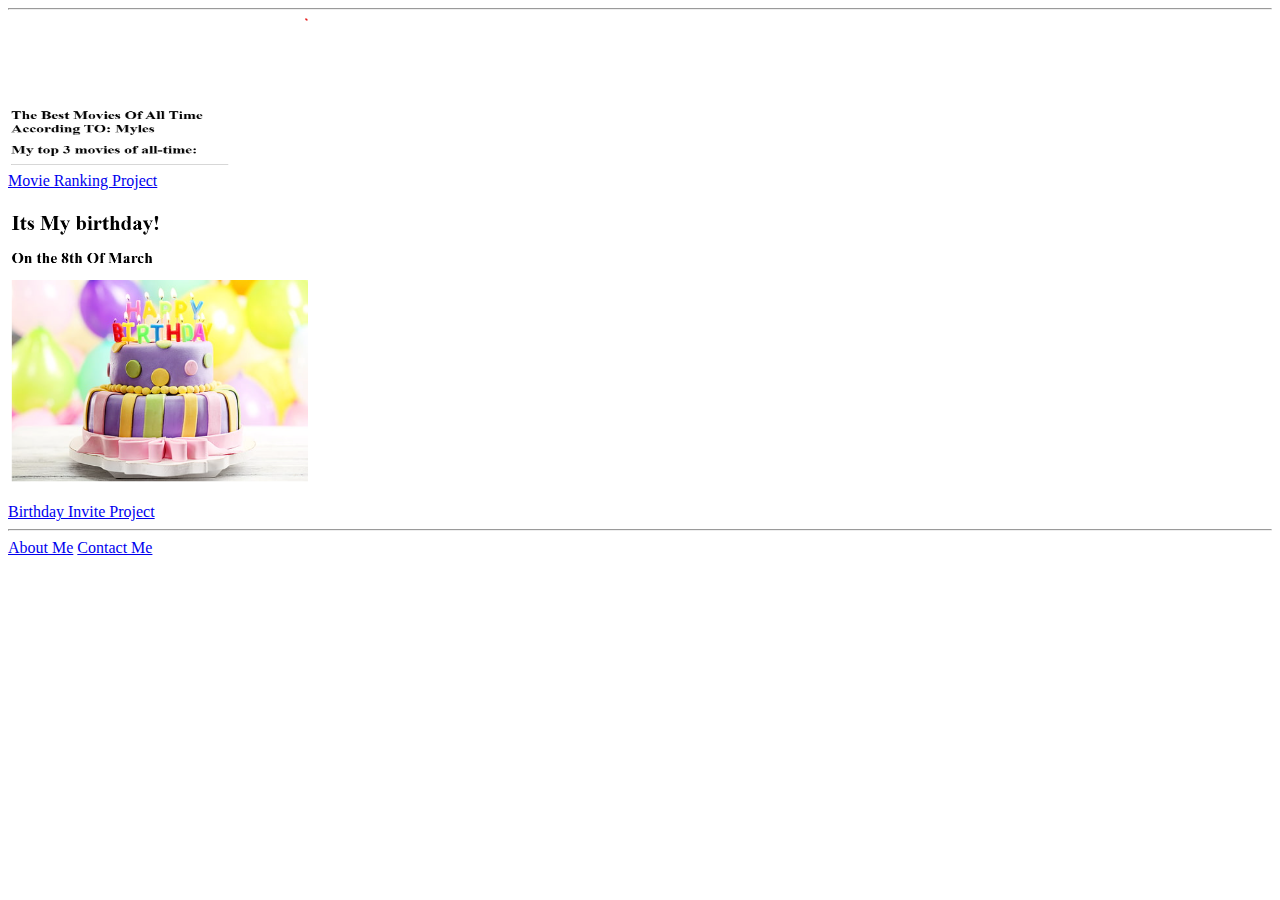
<file: index.html>
<!-- TODO 1: Create the HTML Boilerplate -->
<html lang="en">
    <head>
        <meta charset="UTF-8">
        <title>Myles Patricio's Portfolio</title>
        
    </head>
<hr />
<img src="./assets/images/movie-ranking.png" alt="Movie ranking" width="300" height="150">
<a href="./public/movie-ranking.html">
<br>    Movie Ranking Project</a>

<br>
<br>

<img src="./assets/images/birthday-invite.png" width="300">
<br>
<br>

<a href="./public/birthday-invite.html">Birthday Invite Project</a>


<br>
<hr />
<a href="./about.html">About Me</a> <a href="./public/contact.html">Contact Me</a>




</html>
<!-- TODO 2: Add Your previous projects' HTML into the public folder -->

<!-- TODO 3: Take screenshots of your project previews and add the images to the images folder -->

<!-- TODO 4: Add titles/subtitles etc. -->

<!-- TODO 5: Add a link to the project pages -->

<!-- TODO 6: Add images to show the project previews
HINT for TODO 6: You can use the height attribute set to 200 to make the image smaller:
https://developer.mozilla.org/en-US/docs/Web/HTML/Element/img#attr-height -->

<!-- TODO 7: Add the Contact Me and About Me page links -->
</file>
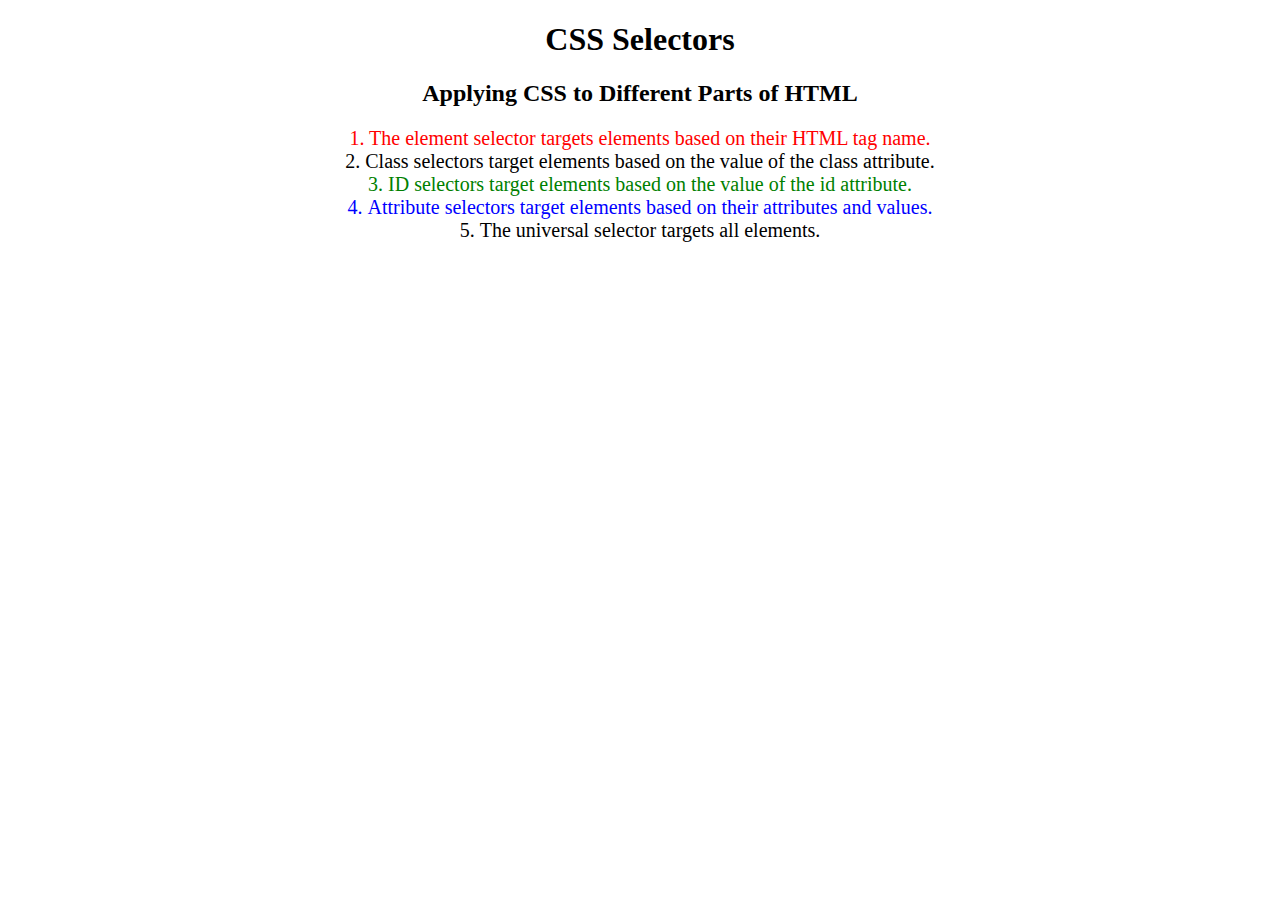
<file: 5.3 CSS Selectors/index.html>
<!DOCTYPE html>
<html lang="en">

<head>
  <meta charset="UTF-8">
  <title>CSS Selectors</title>
  <link rel="stylesheet" href="./style.css" />
</head>

<body>
  <h1>CSS Selectors</h1>
  <h2>Applying CSS to Different Parts of HTML</h2>
  <!-- TODO 1: Set the CSS for all paragraph tags to "color: red" -->
  <p class="note">1. The element selector targets elements based on their HTML tag name.</p>

  <ol>
    <!-- TODO 2: Set the CSS for all elements with a class of "note" to "font-size: 20px" -->
    <li class="note" value="2">Class selectors target elements based on the value of the class attribute.</li>

    <!-- TODO 3: Set the CSS for the element with an id of "id-selector-demo" to "color: green" -->
    <li class="note" id="id-selector-demo" value="3">ID selectors target elements based on the value of the id
      attribute.</li>

    <!-- TODO 4: Set the CSS for the li elements that have the "value" attribute set to "4" to have "color: blue" -->
    <li class="note" value="4">Attribute selectors target elements based on their attributes and values.</li>

    <!-- TODO 5: Set all elements to have "text-align: center" -->
    <li class="note" value="5">The universal selector targets all elements.</li>
  </ol>
</body>



</html>
</file>
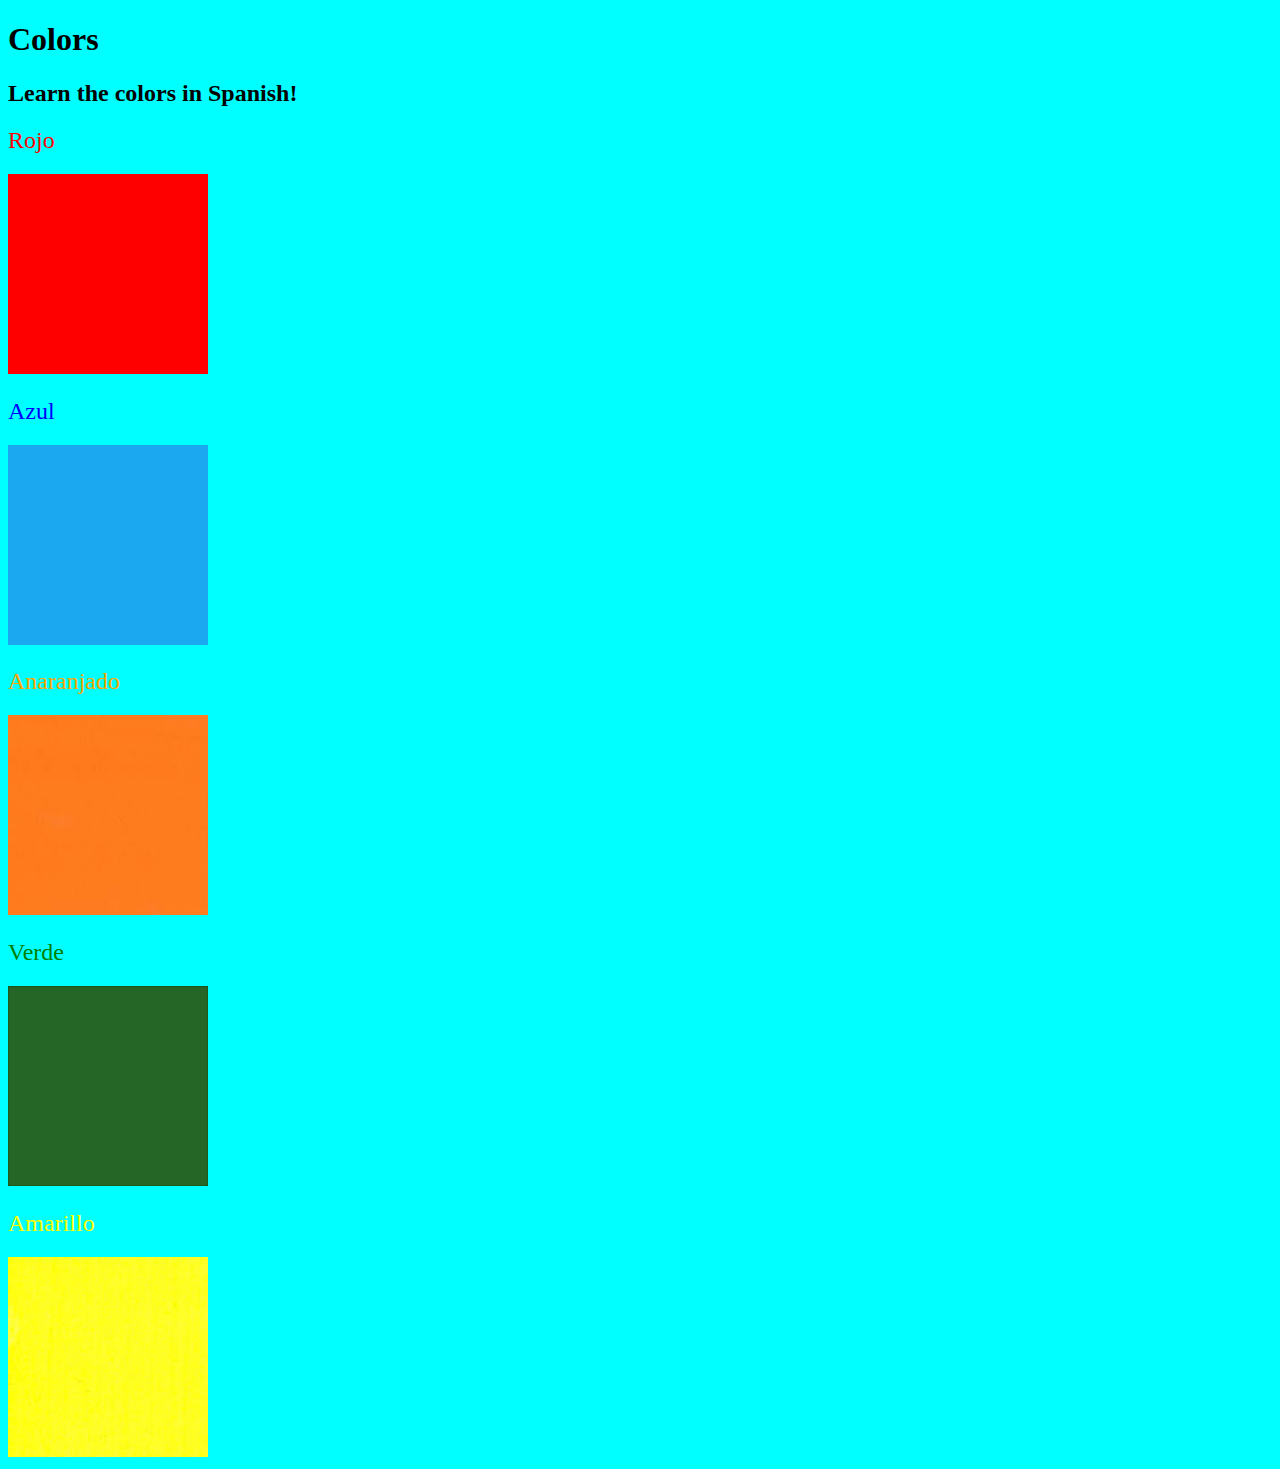
<file: 5.4+Color+Vocab+Project/index.html>
<!DOCTYPE html>
<html lang="en">
  <head>
    <meta charset="UTF-8" />
    <title>Spanish Vocabulary</title>
    <link rel="stylesheet" href="./style.css" />
  </head>

  <body>
    <h1>Colors</h1>
    <h2>Learn the colors in Spanish!</h2>
    <h2 class="color-title" id="red">Rojo</h2>
    <img src="./assets/images/red.png" alt="red" />

    <h2 class="color-title" id="blue">Azul</h2>
    <img src="./assets/images/blue.png" alt="blue" />

    <h2 class="color-title" id="orange">Anaranjado</h2>
    <img src="./assets/images/orange.png" alt="orange" />

    <h2 class="color-title" id="green">Verde</h2>
    <img src="./assets/images/green.png" alt="green" />

    <h2 class="color-title" id="yellow">Amarillo</h2>
    <img src="./assets/images/yellow.png" alt="yellow" />
  </body>
</html>

<!-- 
TODOs
IMPORTANT: You should not need to make ANY CHANGES to index.html
All code should be written in your CSS file.

1. Create a CSS file and incorporate it as an external stylesheet.
2. Use CSS to style each of the color titles to meaning. 
Hint: Use the id to help if you don't know the words in spanish.
3. Use CSS to change all the color titles to have "font-weight: normal;"
4. Use CSS (not HTML) to make all the images 200px heigh and 200px wide. 
Hint: 
https://developer.mozilla.org/en-US/docs/Web/CSS/height
https://developer.mozilla.org/en-US/docs/Web/CSS/width
-->
</file>
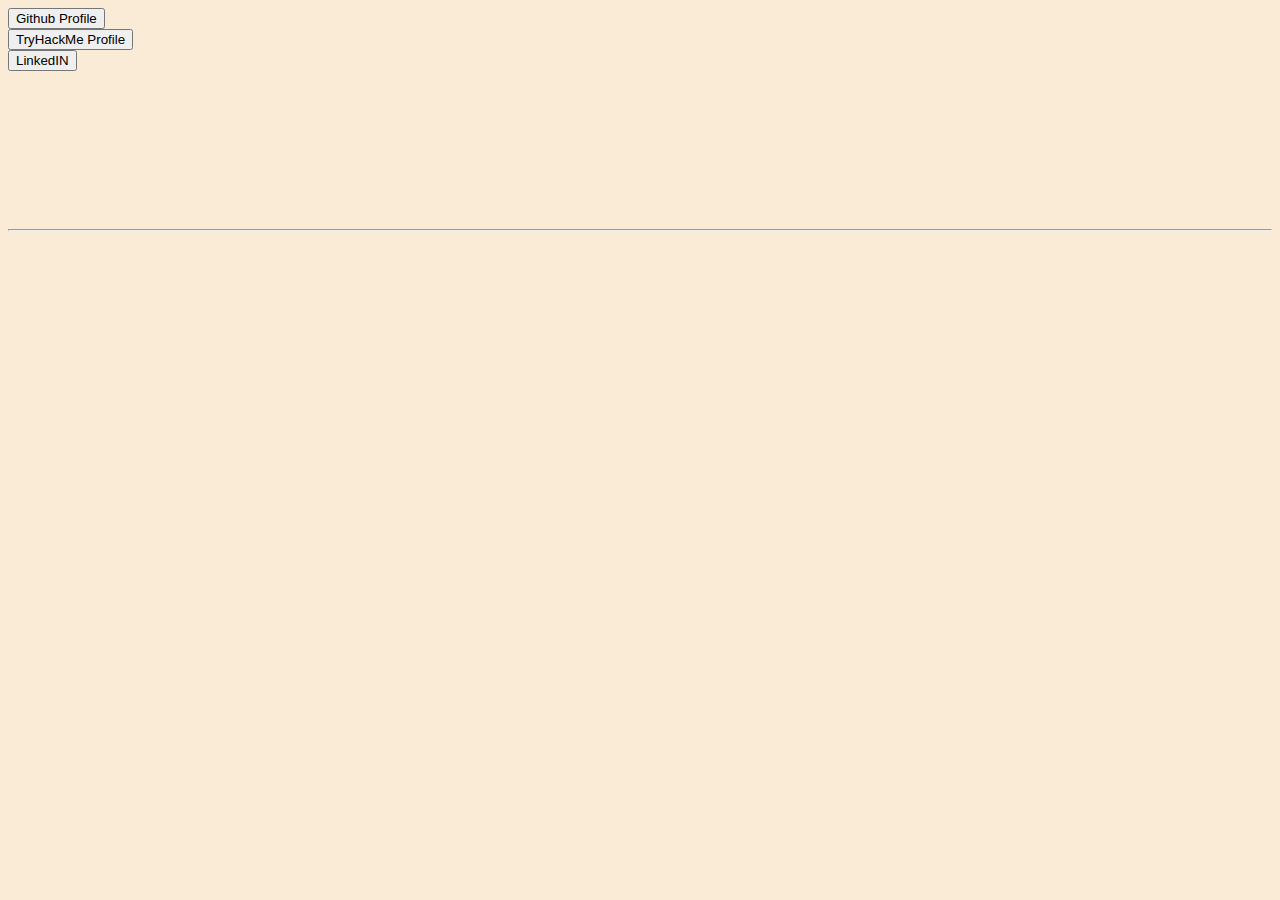
<file: Resume.html>
<html style="background-color: antiquewhite; 
html /> 

<h1> Myles Patricio</h1>
<hr /> 
<h4>Waterdown,On</h4>

<p>myles.patrcio@gmail.com<p/>

<hr />


<h2>Objective:<h2/>
<p>To obtain a role within the <strong>Tech World</strong> so I can sustain financial freedom while utilizing my knowledge and gaining as much as possible!</p>

<hr />

<h3>Skill Highlights<h3/>

<li>Highly adaptable &amp; Quick Thinker: Thrive in fast-paced office environments by responding to shifting
priorities and solving problems efficiently, ensuring smooth daily operations

<li>Exceptional Customer Service &amp; Professional Demeanor: Demonstrated ability to interact professionally
with clients, staff, and stakeholders. Known for maintaining a positive, helpful attitude and building strong working
relationships  

<li>Efficient Time Management &amp; Organization: Skilled in planning and prioritizing work to meet deadlines.
Able to maintain organized records, calendars, and files while supporting team members and management
effectively

<li>Fast Learner with Strong Technical Aptitude: Comfortable working with various office technologies and
systems, including document management tools, email platforms, and scheduling software. Quick to understand
and implement new administrative procedures

<li>Detail-Oriented &amp; Deadline-Driven: Highly organized and capable of managing multiple administrative
tasks such as data entry, document preparation, and file organization—consistently delivering accurate work on
time
<li>Excellent Oral &amp; Written Communication: Strong interpersonal and communication skills for composing
professional correspondence, answering phones, and conveying information clearly in both verbal and written
formats

<hr />

<p>Below are some of my links for social media & certifications:</p>



<br>
<hr />
<a href="https://github.com/hiddenconcept"><button>Github Profile</button></a> <br>
<a href="https://tryhackme.com/p/TheHiddenConcept"><button>TryHackMe Profile</button></a> <br>
<a href="https://www.linkedin.com/in/myles-patricio-9209ab9b/"><button>LinkedIN</button></a> 
<br>
<iframe src="https://tryhackme.com/api/v2/badges/public-profile?userPublicId=6324428" style='border:none;'></iframe>
<hr />
</file>
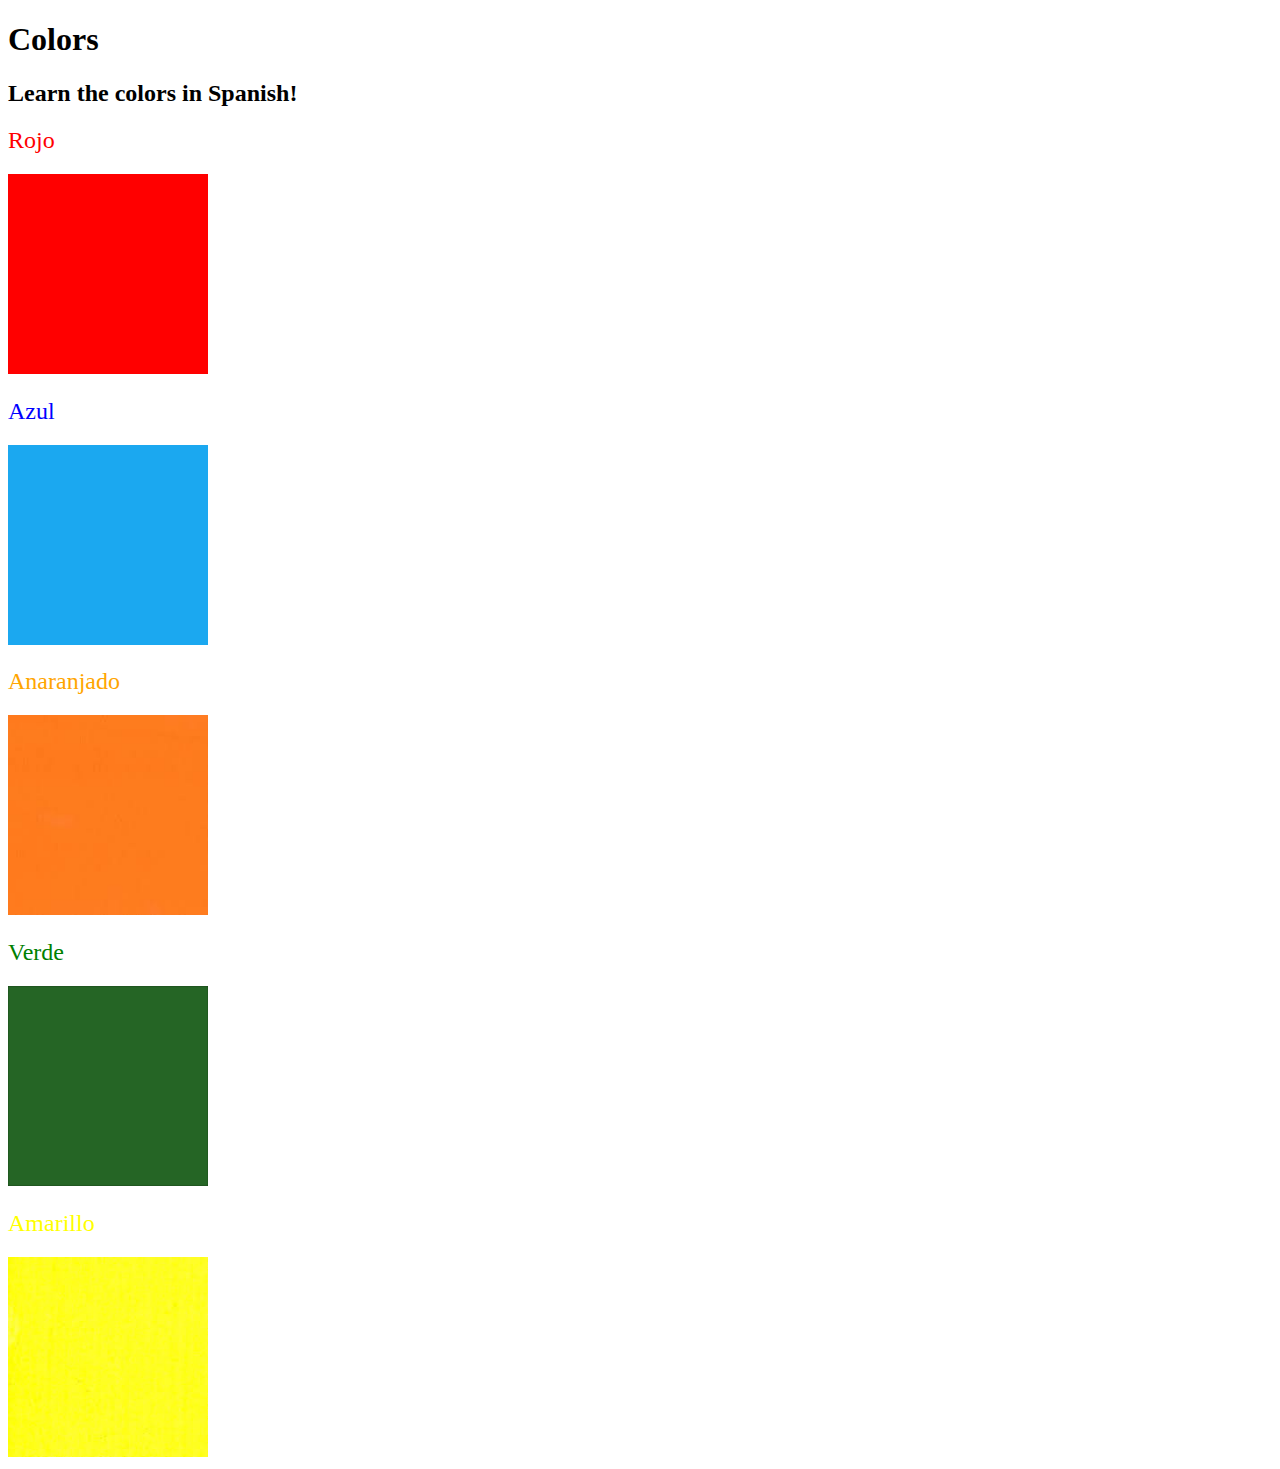
<file: 5.4+Color+Vocab+Project/solution/solution.html>
<!DOCTYPE html>
<html lang="en">
  <head>
    <meta charset="UTF-8" />
    <title>Spanish Vocabulary</title>
    <link rel="stylesheet" href="./style.css" />
  </head>

  <body>
    <h1>Colors</h1>
    <h2>Learn the colors in Spanish!</h2>
    <h2 class="color-title" id="red">Rojo</h2>
    <img src="./assets/images/red.png" alt="red" />

    <h2 class="color-title" id="blue">Azul</h2>
    <img src="./assets/images/blue.png" alt="blue" />

    <h2 class="color-title" id="orange">Anaranjado</h2>
    <img src="./assets/images/orange.png" alt="orange" />

    <h2 class="color-title" id="green">Verde</h2>
    <img src="./assets/images/green.png" alt="green" />

    <h2 class="color-title" id="yellow">Amarillo</h2>
    <img src="./assets/images/yellow.png" alt="yellow" />
  </body>
</html>
</file>
<file: 5.3 CSS Selectors/style.css>
ol {
  margin-left: -40px;
  margin-top: -20px;
  list-style-position: inside;
}

/* Write your CSS below, don't change the rules above. */

p{
color: red;
}


.note{
font-size: 20px
}


#id-selector-demo{
  color: green;
}


li[value="4"] {
  color: blue;
}


* {
  text-align: center
}
</file>
<file: 5.4+Color+Vocab+Project/style.css>
*{
    background-color: aqua;
}




#green{
    color: green;
}

#red{
    color: red;
}

#blue{
    color: blue;
}


#orange{
    color: orange;
}

#yellow{
    color: yellow;
}




.color-title{
    font-weight: normal;
}



img{
    height: 200px;
    width: 200px;
}
</file>
<file: 5.4+Color+Vocab+Project/solution/style.css>
img {
  height: 200px;
  width: 200px;
}

.color-title {
  font-weight: normal;
}

#red {
  color: red;
}

#blue {
  color: blue;
}

#orange {
  color: orange;
}

#green {
  color: green;
}

#yellow {
  color: yellow;
}
</file>
